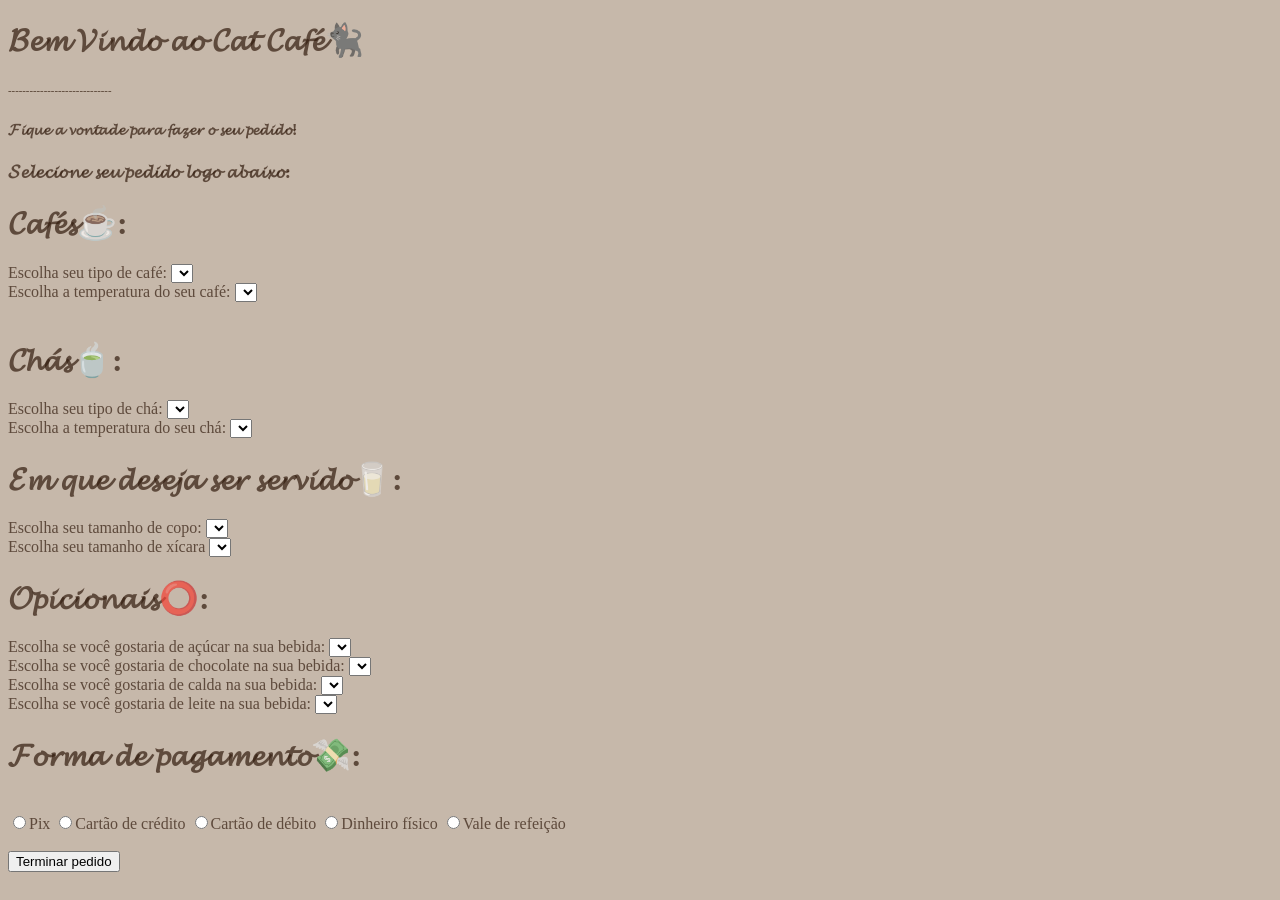
<file: Cafe-main/index.html>
<!DOCTYPE html>
<html lang="pt-br">
<head>
    <meta charset="UTF-8">
    <meta http-equiv="X-UA-Compatible" content="IE=edge">
    <meta name="viewport" content="width=device-width, initial-scale=1.0">
    <title>Cat café.com</title>
</head>
<body>
    

    <h1>𝓑𝓮𝓶 𝓥𝓲𝓷𝓭𝓸 𝓪𝓸 𝓒𝓪𝓽 𝓒𝓪𝓯𝓮́🐈‍⬛<h1>
    <h6>-----------------------------</h6>
    <h4>𝓕𝓲𝓺𝓾𝓮 𝓪 𝓿𝓸𝓷𝓽𝓪𝓭𝓮 𝓹𝓪𝓻𝓪 𝓯𝓪𝔃𝓮𝓻 𝓸 𝓼𝓮𝓾 𝓹𝓮𝓭𝓲𝓭𝓸!</h4>
    <h3>𝓢𝓮𝓵𝓮𝓬𝓲𝓸𝓷𝓮 𝓼𝓮𝓾 𝓹𝓮𝓭𝓲𝓭𝓸 𝓵𝓸𝓰𝓸 𝓪𝓫𝓪𝓲𝔁𝓸: </h3>

   <h1>𝓒𝓪𝓯𝓮́𝓼☕:</h1>
     <label> Escolha seu tipo de café:
      <select id="cafe"></select>
     </label>
    <br>

   <label> Escolha a temperatura do seu café:
    <select id="temperatura"></select>
   </label>
  <br>

   </select>

   <br>

    <h1>𝓒𝓱𝓪́𝓼🍵:</h1>
    <label> Escolha seu tipo de chá:
      <select id="Chas"></select>
     </label>
    <br>

    <label> Escolha a temperatura do seu chá:
    <select id="temperatura1"></select>
   </label>
  <br>


   <h1>𝓔𝓶 𝓺𝓾𝓮 𝓭𝓮𝓼𝓮𝓳𝓪 𝓼𝓮𝓻 𝓼𝓮𝓻𝓿𝓲𝓭𝓸🥛:</h1>

    <label> Escolha seu tamanho de copo:
      <select id="Copos"></select>
     </label>
    <br> 

    <label> Escolha seu tamanho de xícara
      <select id="Xicaras"></select>
     </label>
    <br>

   <h1>𝓞𝓹𝓲𝓬𝓲𝓸𝓷𝓪𝓲𝓼⭕:</h1>
   
    <label> Escolha se você gostaria de açúcar na sua bebida:
      <select id="acucar"></select>
     </label>
    <br>

   <label> Escolha se você gostaria de chocolate na sua bebida:
    <select id="Chocolate"></select>
   </label>
  <br>

   <label> Escolha se você gostaria de calda na sua bebida:
    <select id="caldas"></select>
   </label>
  <br>

   <label> Escolha se você gostaria de leite na sua bebida:
    <select id="leites"></select>
   </label>
  <br>
   
  <form>
  <h1>𝓕𝓸𝓻𝓶𝓪 𝓭𝓮 𝓹𝓪𝓰𝓪𝓶𝓮𝓷𝓽𝓸💸:</h1>
  <br>
  <label>
  <input type="radio" name="forma_pagamento" id="pix" >Pix
  </label>
  <label>
  <input type="radio" name="forma_pagamento" id="cartao_credito" >Cartão de crédito
  </label>
  <label>
  <input type="radio" name="forma_pagamento" id="cartao_debito" >Cartão de débito
  </label>
  <label>
  <input type="radio" name="forma_pagamento" id="dinheiro" >Dinheiro físico
  </label>
  <label>
  <input type="radio" name="forma_pagamento" id="vale_refeicao" >Vale de refeição
  </label>
  <br><br>
  
  <button type="button" onclick="Terminar_pedido()">Terminar pedido</button>

    </form>

   <script src="script.js"></script>
   <link rel="stylesheet" href="style.css">
</body>
</html>
</file>
<file: Cafe-main/style.css>
body{
    background-color: rgba(198,184,170,18);
    color: rgba(53, 31, 17, 0.719);
}
header{
    background-color: rgb(107, 92, 73);
    height: 80px;
    }
    footer{
    background-color: rgba(132,116,83,255);
    height: 350px;
}
</file>
